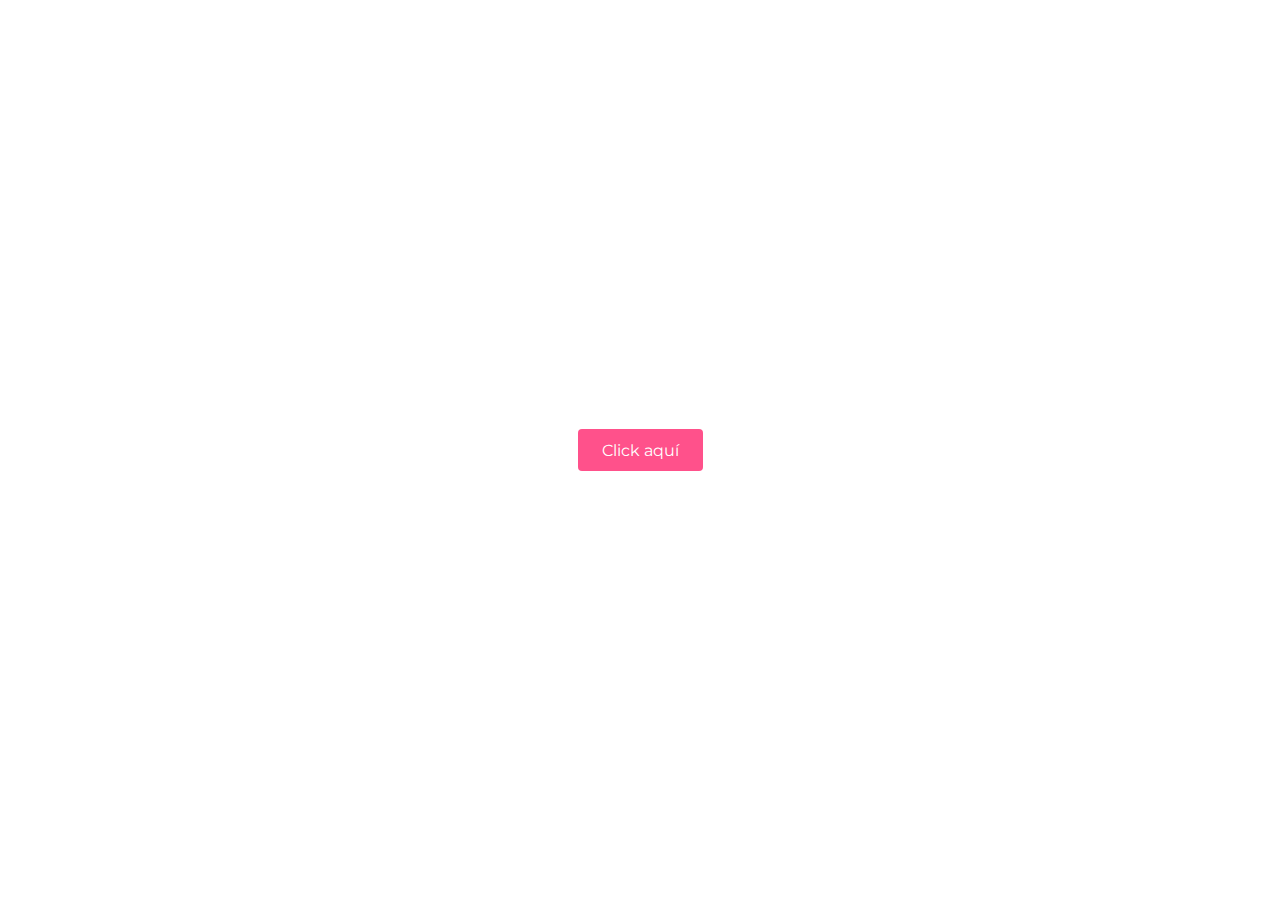
<file: index.html>
<!DOCTYPE html>
<html lang="en">

<head>
    <meta charset="UTF-8">
    <meta name="viewport" content="width=device-width, initial-scale=1.0">
    <link rel="shortcut icon" href="/client/assets/images/logo/logo.svg" type="image/x-icon">
    <title>Store</title>
</head>

<body>

    <a class="boton" href="#" id="miBoton">Click aquí</a>
    <div class="caja" id="caja">
        <div id="loader" class="loader"></div>
        <h4>Ya te mamaste un <span>virus</span>, por marica</h4>
    </div>


    <style>
        @import url('https://fonts.googleapis.com/css2?family=Montserrat:ital,wght@0,100..900;1,100..900&display=swap');

        * {
            margin: 0;
            padding: 0;
            box-sizing: border-box;
            font-family: "Montserrat", sans-serif;
        }

        body {
            height: 100vh;
            display: flex;
            justify-content: center;
            align-items: center;
        }

        .boton {
            background: #FF518B;
            color: #fff;
            padding: .7rem 1.5rem;
            text-decoration: none;
            border-radius: 4px;
            transform-origin: 50% 5em;
            animation: wiggle 2s linear infinite;
        }

        /* Keyframes */
        @keyframes wiggle {

            0%,
            7% {
                transform: rotateZ(0);
            }

            15% {
                transform: rotateZ(-5deg);
            }

            20% {
                transform: rotateZ(5deg);
            }

            25% {
                transform: rotateZ(-5deg);
            }

            30% {
                transform: rotateZ(3deg);
            }

            35% {
                transform: rotateZ(-4deg);
            }

            40%,
            100% {
                transform: rotateZ(0);
            }
        }

        .caja {
            flex-direction: column;
            align-items: center;
            justify-content: center;
            width: 10rem;
            gap: 1rem;
            text-align: center;
            text-transform: uppercase;
        }

        /* HTML: <div class="loader"></div> */
        .loader {
            width: 50px;
            aspect-ratio: 1;
            color: #FF518B;
            --_c: no-repeat radial-gradient(farthest-side, currentColor 92%, #0000);
            background:
                var(--_c) 50% 0 /12px 12px,
                var(--_c) 50% 100%/12px 12px,
                var(--_c) 100% 50%/12px 12px,
                var(--_c) 0 50%/12px 12px,
                var(--_c) 50% 50%/12px 12px,
                conic-gradient(from 90deg at 4px 4px, #0000 90deg, currentColor 0) -4px -4px/calc(50% + 2px) calc(50% + 2px);
            animation: l8 1s infinite linear;
        }

        @keyframes l8 {
            to {
                transform: rotate(.5turn)
            }
        }

        span {
            color: #FF518B;
            font-weight: 900;
            font-size: 1.3rem;
        }
    </style>

    <script>
        document.addEventListener("DOMContentLoaded", function () {
            let boton = document.getElementById("miBoton");
            let loading = document.getElementById("caja");
            loading.style.display = "none";

            boton.addEventListener("click", function (event) {
                event.preventDefault(); // Evita la redirección inmediata
                loading.style.display = "flex"; // Muestra el mensaje de carga
                boton.style.display = "none";

                // Retraso antes de redirigir
                setTimeout(function () {
                    window.location.href = "client/pages/index.html"; // Redirige a la página deseada
                }, 2000); // Ajusta el tiempo (en milisegundos) según tus necesidades
            });
        });
    </script>

</body>

</html>
</file>
